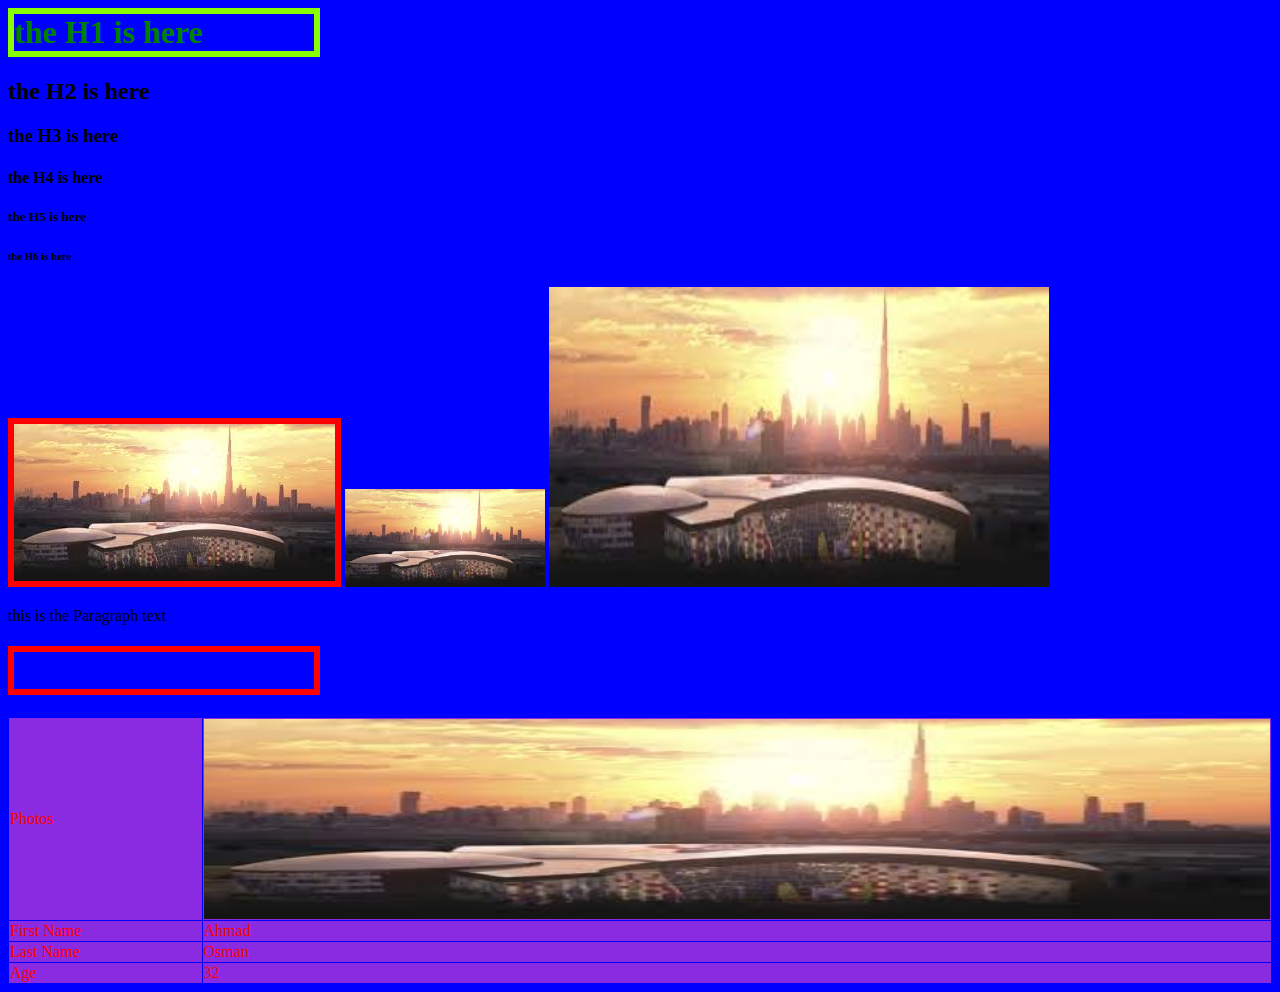
<file: index.html>
<html>
	<head>
		<title>

		The first web page
		</title>
<style>
    body {background-color:blue;}
    table{color:red ;border:1px solid blue; border-collapse: collapse;background-color:#8A2BE2;}
    
</style>
	</head>

<h1 style="color:green; border:6px solid rgb(136, 255, 0);width:300px"> the H1 is here</h1>
<h2> the H2 is here</h2>
<h3> the H3 is here</h3>
<h4> the H4 is here</h4>
<h5> the H5 is here</h5>
<h6> the H6 is here</h6>
<img	src="img/Download.jpg" style="border:6px solid red;"/>
<img	src="img/Download.jpg" title="abc" width="200" />
<img	src="img/Download.jpg" width="500"  height="300" />
<p>
this is the Paragraph text
</p>
<h1 style="color:blue; border:6px solid red;width:300px"> Html Table</h1>
<table border="1" width="100%" style="">
	<tr>
		<td>Photos </td>
		<td><img	src="img/Download.jpg" width="100%"  height="200" /> </td>
	<tr>
		<td>
			First Name
		</td>
		<td>
			Ahmad
		</td>


	</tr>
	<tr>

		<td>
			Last Name
		</td>
		<td>
			Osman
		</td>
	</tr>
		<td>
			Age
		</td>
	
		<td>
			32
		</td>
	</tr>



</table>

</body>
</html>
</file>
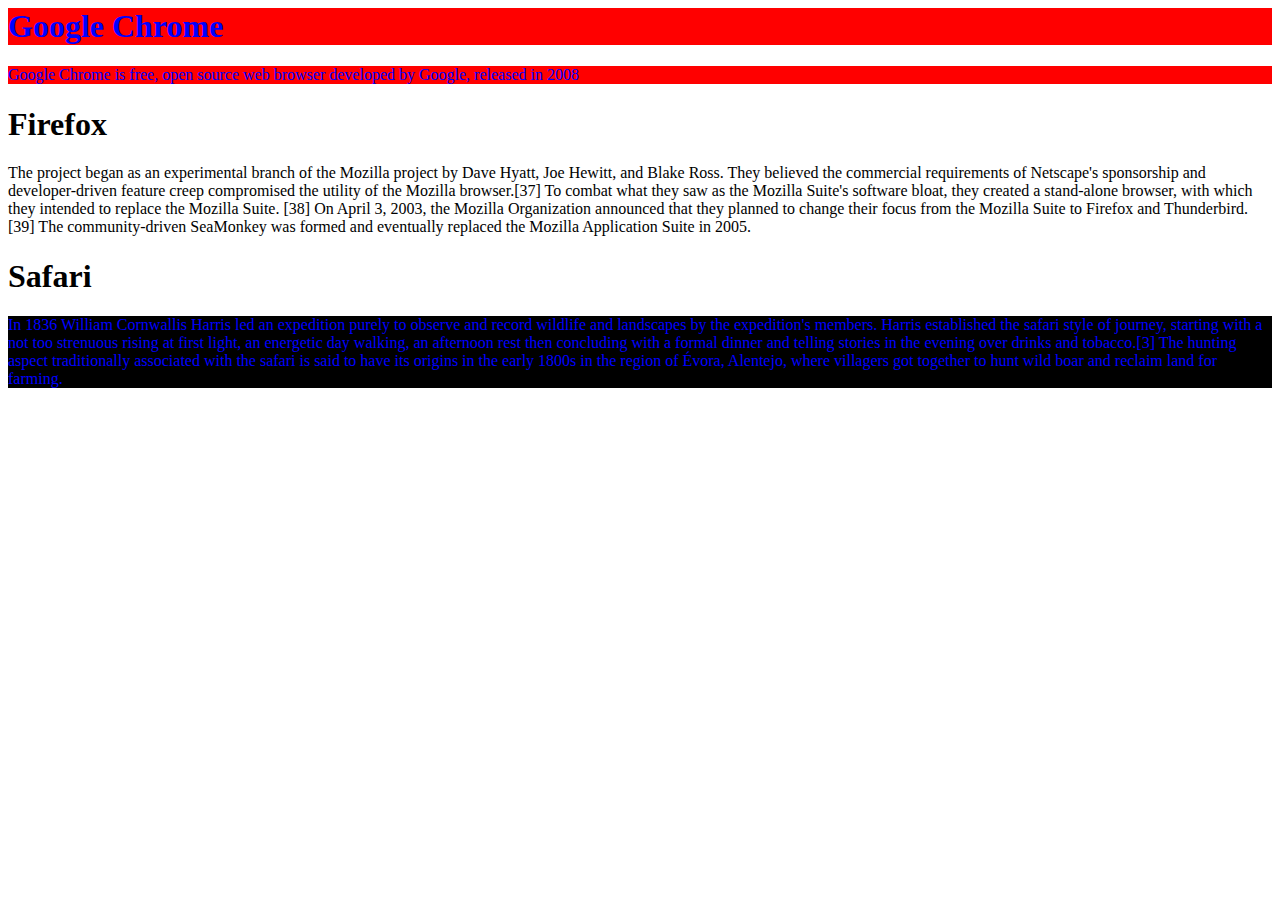
<file: css/index.html>
<html>
    <head>
        <title>My first css code</title>
        <link rel="stylesheet" href="style.css" type="text/css">
        <!-- <style>
         h1{
            color:cyan;
            background-color: brown
        }
        </style> -->
       
    </head>
    <body>
        <h1 id="first" class="Chrome">Google Chrome</h1>
        <p id="f" class="Chrome">Google Chrome is free, open source web browser developed by Google, released in 2008</p>
        <h1 id="second">Firefox</h1>
        <p>
                The project began as an experimental branch of the Mozilla project by Dave Hyatt, 
                Joe Hewitt, and Blake Ross. They believed the commercial requirements of
                 Netscape's sponsorship and developer-driven feature creep compromised the utility 
                 of the Mozilla browser.[37] To combat what they saw as the Mozilla Suite's software bloat, 
                 they created a stand-alone browser, with which they intended to replace the Mozilla Suite.
                 [38] On April 3, 2003, the Mozilla Organization announced that they planned to change their
                    focus from the Mozilla Suite to Firefox and Thunderbird.[39] The community-driven SeaMonkey
                 was formed and eventually replaced the Mozilla Application Suite in 2005.
        </p>
        <h1>Safari</h1>
        <p id="firstP">
                In 1836 William Cornwallis Harris led an expedition purely to observe 
                and record wildlife and landscapes by the expedition's members. Harris
                 established the safari style of journey, starting with a not too strenuous
                  rising at first light, an energetic day walking, an afternoon rest then concluding
                   with a formal dinner and telling stories in the evening over drinks and 
                   tobacco.[3] The hunting aspect traditionally associated with the safari is said 
                   to have its origins in the early 1800s in the region of Évora, Alentejo, where
                    villagers got together to hunt wild boar and reclaim land for farming.
        </p>
    </body>
</html>
</file>
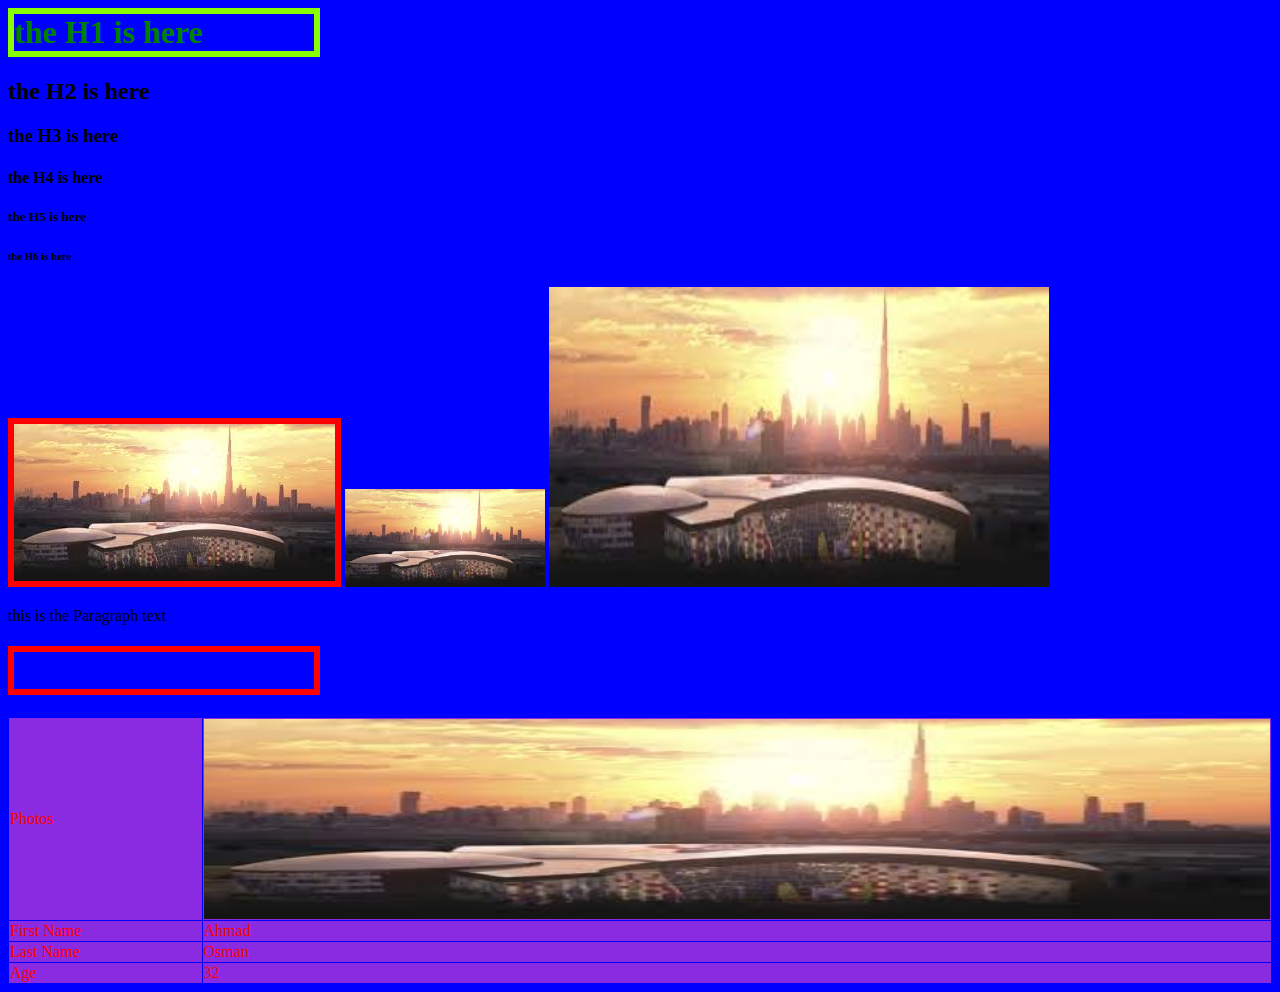
<file: text.html>
<html>
	<head>
		<title>	The first web page</title>
		<style>
    		body {background-color:blue;}
    		table{color:red ;border:1px solid blue; border-collapse: collapse;background-color:#8A2BE2;}
    
		</style>
	</head>

<h1 style="color:green; border:6px solid rgb(136, 255, 0);width:300px"> the H1 is here</h1>
<h2> the H2 is here</h2>
<h3> the H3 is here</h3>
<h4> the H4 is here</h4>
<h5> the H5 is here</h5>
<h6> the H6 is here</h6>
<img	src="img/Download.jpg" style="border:6px solid red;"/>
<img	src="img/Download.jpg" title="abc" width="200" />
<img	src="img/Download.jpg" width="500"  height="300" />
<p>
this is the Paragraph text
</p>
<h1 style="color:blue; border:6px solid red;width:300px"> Html Table</h1>
<table border="1" width="100%" >
	<tr>
		<td>Photos </td>
		<td><img	src="img/Download.jpg" width="100%"  height="200" /> </td>
	<tr>
		<td>
			First Name
		</td>
		<td>
			Ahmad
		</td>


	</tr>
	<tr>

		<td>
			Last Name
		</td>
		<td>
			Osman
		</td>
	</tr>
		<td>
			Age
		</td>
	
		<td>
			32
		</td>
	</tr>



</table>

</body>
</html>
</file>
<file: css/style.css>
/* this is my css file for index.html */

.h1{
    color:cyan;
  
}
.p{
    color: rgb(34, 118, 139);
    font-size: 15px;
    /* background-color: yellow; */
    font-weight: bold;
    text-align: left;
    width: 260;
    height: 310;
    font-style: italic;
    padding-left: 10px;
    border: 4px solid blueviolet;
    /* border-radius: 5px 50px; */

 }
 p:hover{
    opacity: 1;
    border: 1px solid white;
    border-radius: 5px 50px;
}

 /*
#first,#f{
    color: red;
    background-color: blue;
} */
/* #f{
    color: blue;
    background-color: black;
} */
.Chrome{
    color: blue;
    background-color: red
}
 #firstP{
    color: blue;
    background-color: black;
} 
div{
    
}

div:hover{
    /* height: 600px;
    background-color: aquamarine;
    border: 0px;
   */
   border-radius: 15px;
} 
.img{
    width :200px;
    height :300px;
    float: right ;
    padding: 5px;
    border: 1px solid blueviolet;
    /* opacity: 0.8; */
    opacity: 0.4;
    /* box-shadow: 15px 30px; */
}
img:hover{
    opacity: 1;
    border: 1px solid white;
    border-radius: 5px 50px;
}
.imgrigth{
    width :200px;
    height :300px;
    float: left ;
    padding: 5px;
    border: 4px solid blueviolet;  
    opacity: 0.4;
}
a{
    color: darkgreen;
}
a:hover{
    color: red;
}
#header{
    width: 100%;
    height: 200px;
    border-bottom: 0px solid ;
    background-image: url(hamburg.jpg);
    background-size: 100% 200px;
    background-repeat: no-repeat;
  
}
#header img{
    width: 100%;
    height:200px;
   
}
/* #header1{
    background-image: linear-gradient(red,yellow,green)
    
} */
#left{
    float: left
}
#rigth{
    float: right
}
.content{
    width: 49.7%;
    height: 500px;
    border: 0px solid red;
    background-color: yellowgreen;
}
.footer{
    width: 100%;
    height: 80px;
    border: 1px solid blue;
    background-color: lightseagreen;
    clear: both;
    text-align: center;

}
.footer span{
    color: blue;
    font-size: 15px;
    font-weight: bold;

}
.footer a{
    text-decoration: none;
}
</file>
